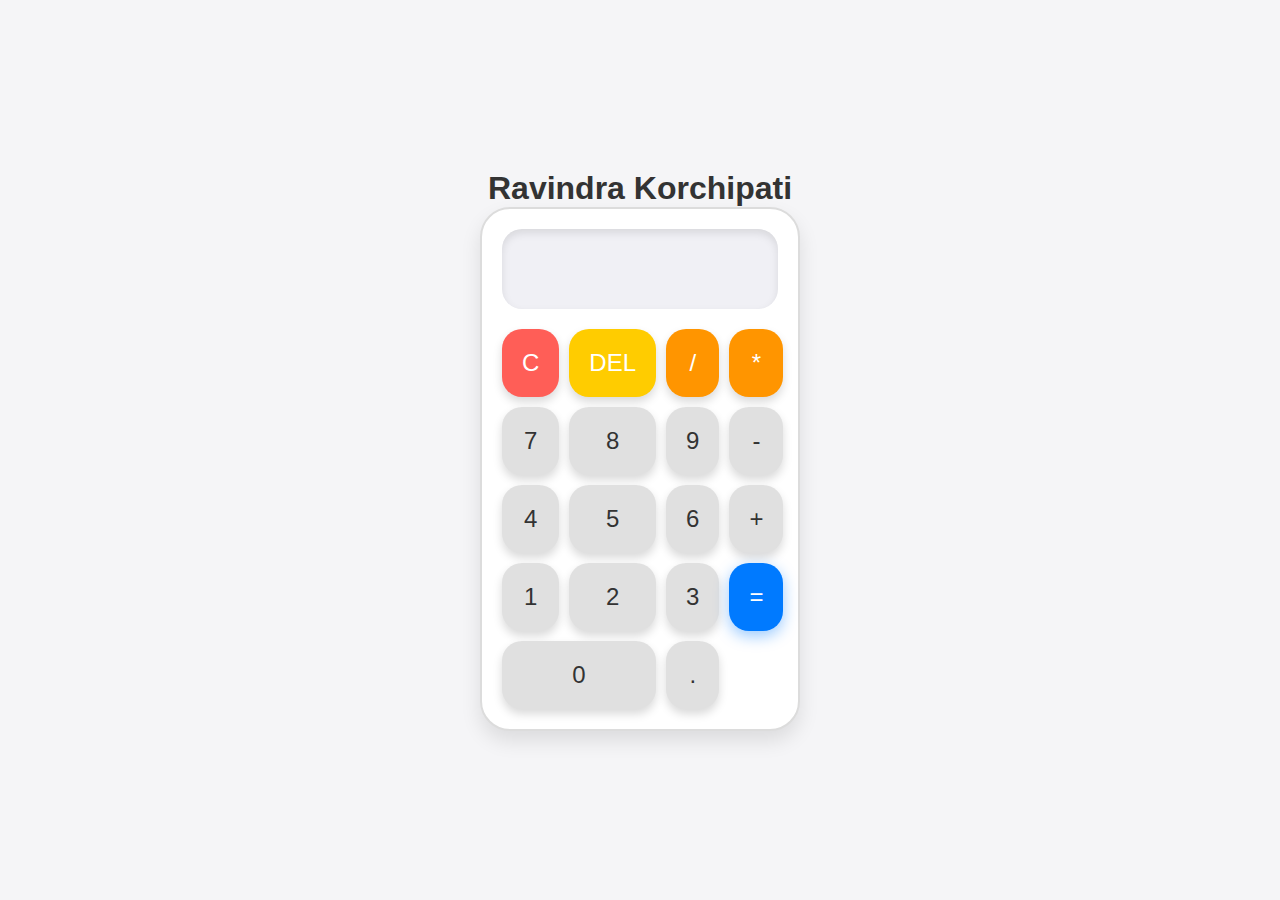
<file: index.html>
<!DOCTYPE html>
<html lang="en">
<head>
    <meta charset="UTF-8">
    <meta name="viewport" content="width=device-width, initial-scale=1.0">
    <title>Simple Calculator</title>
    
    <!-- Link to the CSS file (Apple-like design styles) -->
    <link rel="stylesheet" href="style.css">
</head>
<body>
    <div class="calculator-container">
        <!-- Add your name at the top of the calculator -->
        <h1 style="text-align: center; font-family: -apple-system, BlinkMacSystemFont, 'Segoe UI', Roboto, Oxygen, Ubuntu, Cantarell, 'Open Sans', 'Helvetica Neue', sans-serif; color: #333;">
            Ravindra Korchipati
        </h1>

        <div class="calculator">
            <input type="text" id="display" disabled>
            <div class="buttons">
                <button onclick="clearDisplay()">C</button>
                <button onclick="deleteLast()">DEL</button>
                <button onclick="appendToDisplay('/')">/</button>
                <button onclick="appendToDisplay('*')">*</button>

                <button onclick="appendToDisplay('7')">7</button>
                <button onclick="appendToDisplay('8')">8</button>
                <button onclick="appendToDisplay('9')">9</button>
                <button onclick="appendToDisplay('-')">-</button>

                <button onclick="appendToDisplay('4')">4</button>
                <button onclick="appendToDisplay('5')">5</button>
                <button onclick="appendToDisplay('6')">6</button>
                <button onclick="appendToDisplay('+')">+</button>

                <button onclick="appendToDisplay('1')">1</button>
                <button onclick="appendToDisplay('2')">2</button>
                <button onclick="appendToDisplay('3')">3</button>
                <button onclick="calculate()">=</button>

                <button onclick="appendToDisplay('0')" class="zero">0</button>
                <button onclick="appendToDisplay('.')">.</button>
            </div>
        </div>
    </div>

    <!-- Link to the JavaScript file for functionality -->
    <script src="script.js"></script>
</body>
</html>
</file>
<file: style.css>
* {
    margin: 0;
    padding: 0;
    box-sizing: border-box;
}

body {
    display: flex;
    justify-content: center;
    align-items: center;
    height: 100vh;
    background-color: #f5f5f7;
    font-family: -apple-system, BlinkMacSystemFont, "Segoe UI", Roboto, Oxygen, Ubuntu, Cantarell, "Open Sans", "Helvetica Neue", sans-serif;
}

.calculator {
    border: 2px solid #dcdcdc;
    border-radius: 30px;
    padding: 20px;
    background-color: #ffffff;
    box-shadow: 0 10px 20px rgba(0, 0, 0, 0.1);
    width: 320px;
}

#display {
    width: 100%;
    height: 80px;
    font-size: 2.5em;
    text-align: right;
    margin-bottom: 20px;
    padding: 20px;
    border: none;
    border-radius: 20px;
    background-color: #f0f0f5;
    color: #333;
    box-shadow: inset 0 4px 8px rgba(0, 0, 0, 0.1);
}

.buttons {
    display: grid;
    grid-template-columns: repeat(4, 1fr);
    gap: 10px;
}

button {
    width: 100%;
    padding: 20px;
    font-size: 1.5em;
    border: none;
    border-radius: 20px;
    background-color: #e0e0e0;
    color: #333;
    box-shadow: 0 5px 10px rgba(0, 0, 0, 0.15);
    cursor: pointer;
    transition: background-color 0.3s, transform 0.2s ease-in-out;
}

button:hover {
    background-color: #d0d0d0;
    transform: scale(1.05);
}

button:active {
    background-color: #c0c0c0;
    transform: scale(0.98);
}

.zero {
    grid-column: span 2;
}

button:nth-child(1) { background-color: #ff5e57; color: white; } /* Red for Clear (C) */
button:nth-child(2) { background-color: #ffcc00; color: white; } /* Yellow for Delete (DEL) */
button:nth-child(3), button:nth-child(4) {
    background-color: #ff9500;
    color: white;
} /* Orange for operators */

/* Styling the equal button (=) */
button:nth-child(16) {
    background-color: #007aff;
    color: white;
    box-shadow: 0 5px 15px rgba(0, 122, 255, 0.4);
}
</file>
